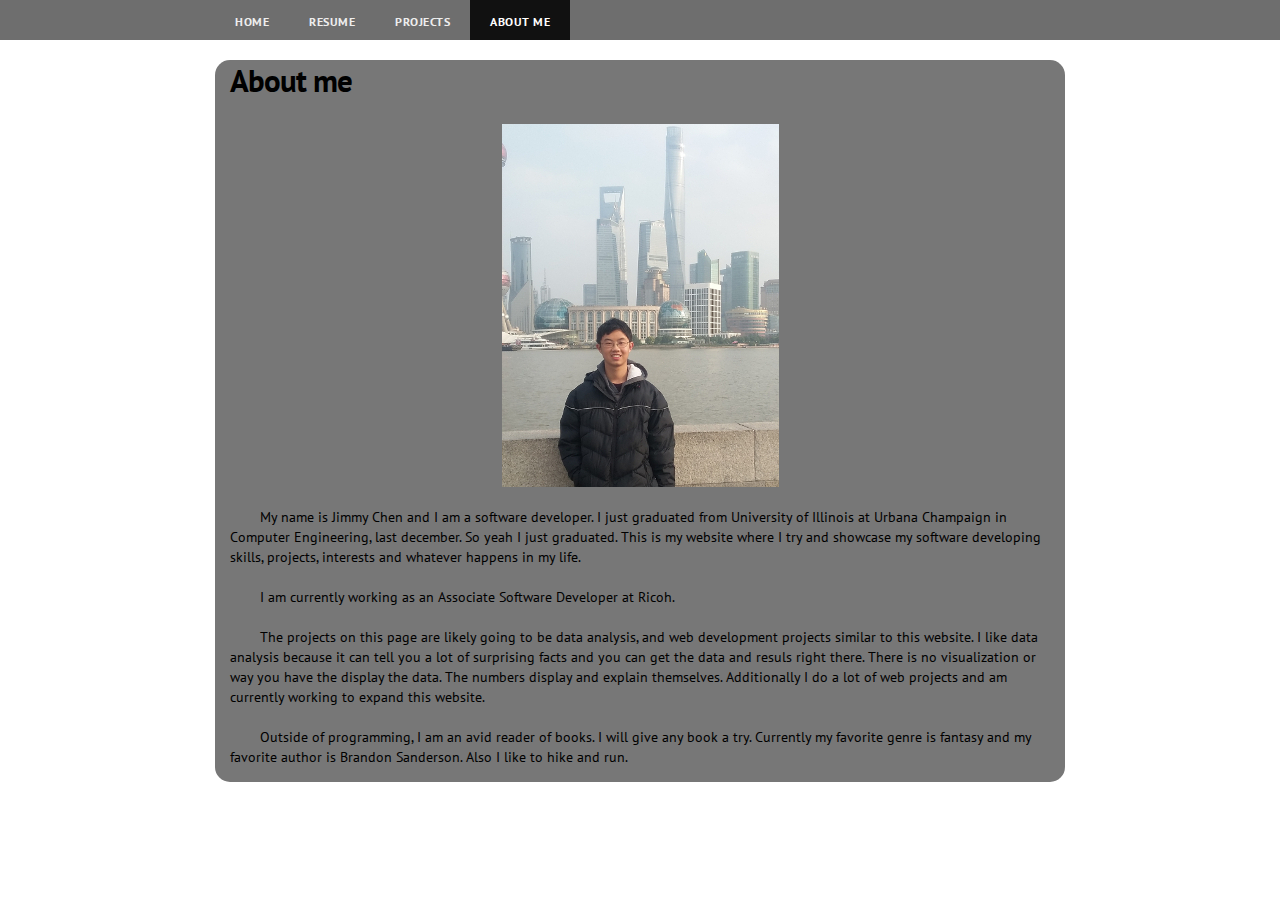
<file: aboutme.html>
<!doctype html>
<html>
<head>
	<meta http-equiv="Content-Type" content="text/html; charset=utf-8" />
	<title>About Jimmy Chen</title>
	<link rel="stylesheet" href="css/bootstrap.min.css" type="text/css" />
	<link rel="stylesheet" href="css/styles.css" type="text/css" />
	<script type="text/javascript" src="js/angular.js"></script>
	<script type="text/javascript" src="js/angular-animate.js"></script>
	<script type="text/javascript" src="js/articleapp.js"></script> 
	<script type="text/javascript" src="js/bootstrap.js"></script>
	<script type="text/javascript" src="js/angular-route.js"></script>
	<meta name="viewport" content="width=device-width, minimum-scale=1.0, maximum-scale=1.0" />
</head>
<body>
	<div id="container">
	    <header>    
	        <nav>
	            <div class="width">
	                <ul class="sf-menu dropdown">
	                    <li><a href="index.html">Home</a></li>
	                    <li><a href="resume.html">Resume</a></li>
	                    <li><a href="projects.html">Projects</a></li>
	                    <li class="selected"><a href="aboutme.html">About Me</a></li>
	                </ul>
	            </div>
	            <div class="clear"></div>
	        </nav>
	    </header>
	</div>
	<div id="body" class="width">
		<h2>About me</h2>
		<img src="images/intro-picture.jpg" class="article-image" />
		<p class="article-text">
			My name is Jimmy Chen and I am a software developer. I just graduated from University of Illinois at Urbana Champaign in Computer Engineering, last december. So yeah I just graduated. This is my website where I try and showcase my software developing skills, projects, interests and whatever happens in my life. 
		</p>
		<p class="article-text">
			I am currently working as an Associate Software Developer at Ricoh. 
		</p>
		<p class="article-text">
			The projects on this page are likely going to be data analysis, and web development projects similar to this website. I like data analysis because it can tell you a lot of surprising facts and you can get the data and resuls right there. There is no visualization or way you have the display the data. The numbers display and explain themselves. Additionally I do a lot of web projects and am currently working to expand this website. 
		</p>
		<p class="article-text">
			Outside of programming, I am an avid reader of books. I will give any book a try. Currently my favorite genre is fantasy and my favorite author is Brandon Sanderson.  Also I like to hike and run. 
		</p>
	</div>
</body>
</file>
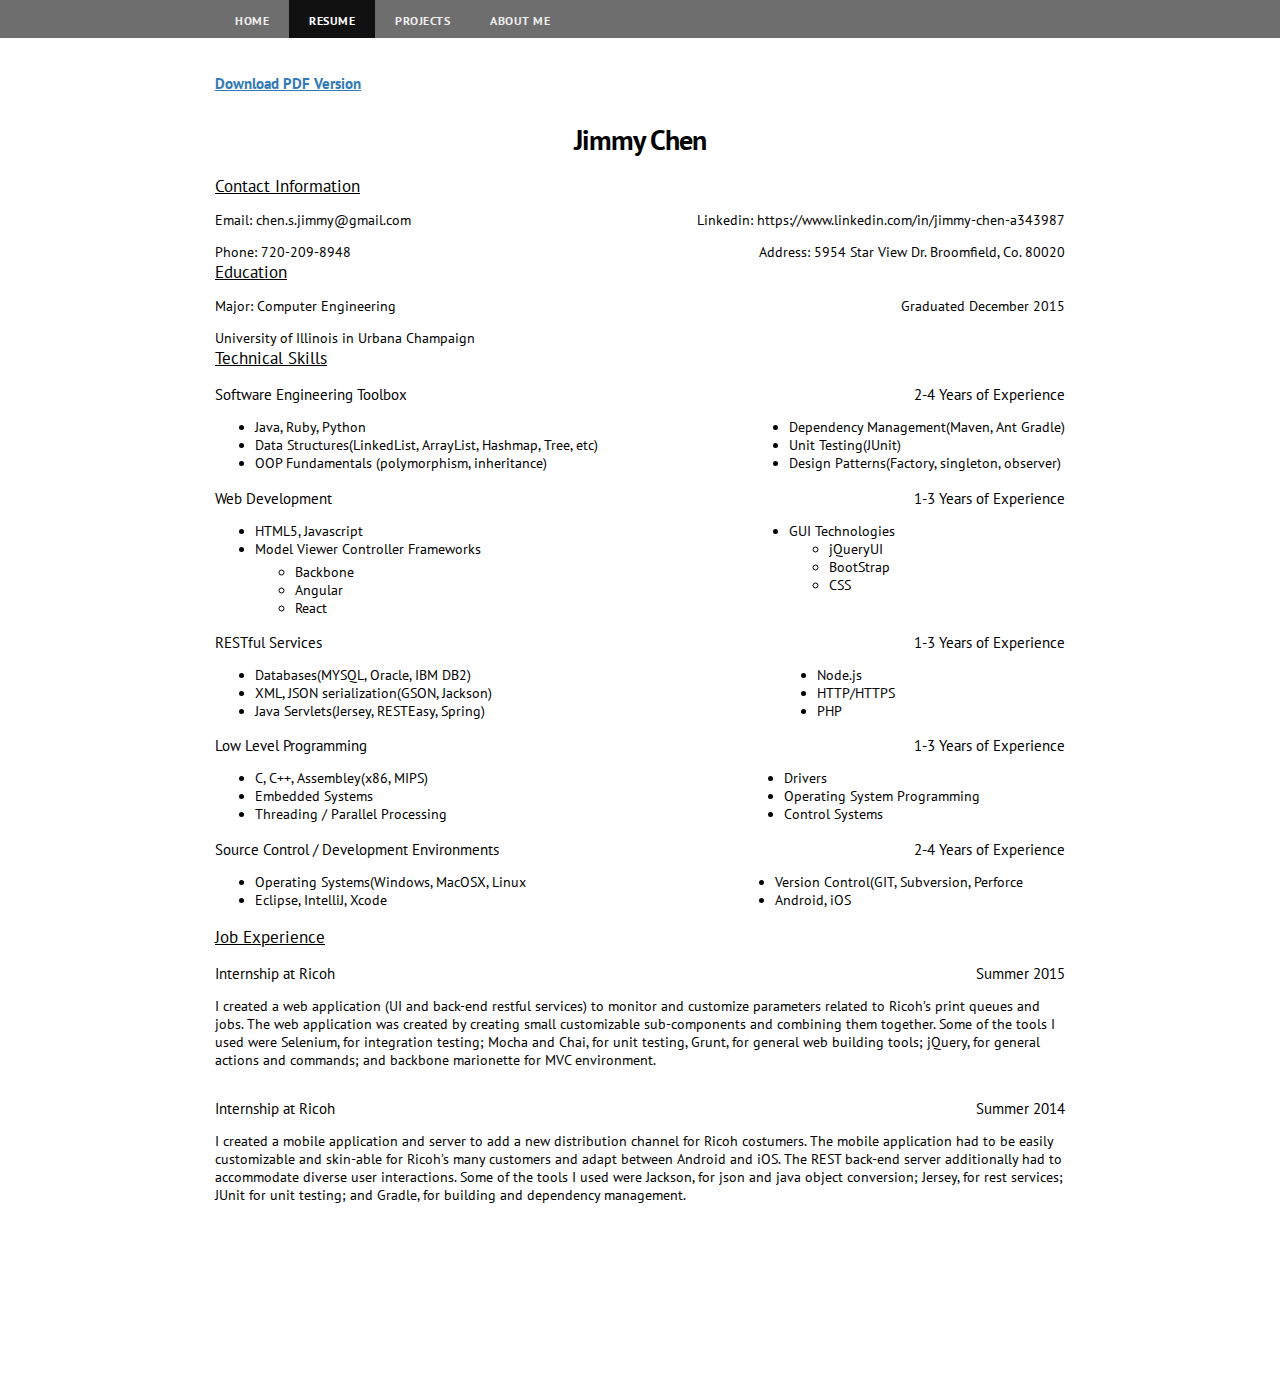
<file: resume.html>
<!doctype html>
<html>
<head>
<meta http-equiv="Content-Type" content="text/html; charset=utf-8" />
<title>Jimmy Chen's Resume</title>
<link rel="stylesheet" href="css/styles.css" type="text/css" />
<script>
  (function(i,s,o,g,r,a,m){i['GoogleAnalyticsObject']=r;i[r]=i[r]||function(){
  (i[r].q=i[r].q||[]).push(arguments)},i[r].l=1*new Date();a=s.createElement(o),
  m=s.getElementsByTagName(o)[0];a.async=1;a.src=g;m.parentNode.insertBefore(a,m)
  })(window,document,'script','//www.google-analytics.com/analytics.js','ga');

  ga('create', 'UA-73743545-1', 'auto');
  ga('send', 'pageview');

</script>
<meta name="viewport" content="width=device-width, minimum-scale=1.0, maximum-scale=1.0" />
</head>
<body>

    <header>
    
            
    <nav>
       <div class="width">
            <ul class="sf-menu dropdown">
                <li><a href="index.html">Home</a></li>
                <li class="selected"><a href="resume.html">Resume</a>
                <li><a href="projects.html">Projects</a></li>
                <li><a href="aboutme.html">About Me</a></li>
            </ul>
        </div>
    
        <div class="clear"></div>
    
    </nav>
    </header>
    <div class="resume-body width">
        <div class="resume-link" onclick="window.open('resume.pdf')">Download PDF Version</a></div>
            <p class="resume-name">Jimmy Chen</p>
            <div>
                <p class="resume-section-title">Contact Information</p>
                <p class="resume-info resume-left"><span class="resume-field">Email: </span><span class="resume-text">chen.s.jimmy@gmail.com</span></p>
                <p class="resume-info resume-right"><span class="resume-field">Linkedin: </span><span class="resume-text">https://www.linkedin.com/in/jimmy-chen-a343987</span></p>
                <p class="resume-info resume-left"><span class="resume-field">Phone: </span><span class="resume-text">720-209-8948</span></p>
                <p class="resume-info resume-right"><span class="resume-field">Address: </span><span class="resume-text">5954 Star View Dr. Broomfield, Co. 80020</span></p>
             </div>
             <div>   
                <p class="resume-section-title">Education</p>
                <p class="resume-info resume-left"><span class="resume-field">Major: </span><span class="resume-text"> Computer Engineering</span></p>
                <p class="resume-info resume-right"><span class="resume-text">Graduated December 2015</span></p>
                <p class="resume-info resume-left"><span class="resume-text">University of Illinois in Urbana Champaign</span></p>
            </div>
            <div>
                <p class="resume-section-title">Technical Skills</p>
                <p class="resume-heading resume-left">Software Engineering Toolbox</p><p class="resume-heading resume-right">2-4 Years of Experience</p>
                <div class="resume-list resume-left">  
                    <ul class="resume-ul">
                        <li>Java, Ruby, Python</li>
                        <li>Data Structures(LinkedList, ArrayList, Hashmap, Tree, etc)</li>
                        <li>OOP Fundamentals (polymorphism, inheritance)</li>
                    </ul>
                </div>
                <div class="resume-list resume-right">
                    <ul class="resume-ul">
                        <li>Dependency Management(Maven, Ant Gradle)</li>
                        <li>Unit Testing(JUnit)</li>
                        <li>Design Patterns(Factory, singleton, observer)</li>
                    </ul>
                </div>
                <p class="resume-heading resume-left">Web Development</p><p class="resume-heading resume-right">1-3 Years of Experience</p>
                <div class="resume-list resume-left">
                    <ul class="resume-ul">
                        <li>HTML5, Javascript</li>
                        <li>Model Viewer Controller Frameworks
                            <ul class="resume-ul">
                                <li>Backbone</li>
                                <li>Angular</li>
                                <li>React</li>
                            </ul>
                    </ul>
                </div>
                <div class="resume-list resume-right-list-2">
                    <ul class="resume-ul">
                        <li>GUI Technologies</li>
                        <ul class="resume-ul">
                            <li>jQueryUI</li>
                            <li>BootStrap</li>
                            <li>CSS</li>
                        </ul>
                    </ul>
                </div>
                <p class="resume-heading resume-left">RESTful Services</p>
                <p class="resume-heading resume-right">1-3 Years of Experience</p>
                <div class="resume-list resume-left">
                    <ul class="resume-ul">
                        <li>Databases(MYSQL, Oracle, IBM DB2)</li>
                        <li>XML, JSON serialization(GSON, Jackson)</li>
                        <li>Java Servlets(Jersey, RESTEasy, Spring)</li>
                    </ul>
                </div>
                <div class="resume-list resume-right-list-2">
                    <ul class="resume-ul">
                        <li>Node.js</li>
                        <li>HTTP/HTTPS</li>
                        <li>PHP</li>
                    </ul>
                </div>
                <p class="resume-heading resume-left">Low Level Programming</p>
                <p class="resume-heading resume-right">1-3 Years of Experience</p> 
                <div class="resume-list resume-left">
                    <ul class="resume-ul">
                        <li>C, C++, Assembley(x86, MIPS)</li>
                        <li>Embedded Systems</li>
                        <li>Threading / Parallel Processing</li>
                    </ul>
                </div>
                <div class="resume-list resume-right-list-3">
                    <ul class="resume-ul">
                        <li>Drivers</li>
                        <li>Operating System Programming</li>
                        <li>Control Systems</li>
                    </ul>
                </div>
                <p class="resume-heading resume-left">Source Control / Development Environments</p>
                <p class="resume-heading resume-right">2-4 Years of Experience</p>
                <div class="resume-list resume-left">
                    <ul class="resume-ul">
                        <li>Operating Systems(Windows, MacOSX, Linux</li>
                        <li>Eclipse, IntelliJ, Xcode</li>
                    </ul>
                </div>
                <div class="resume-list resume-right-list-4">
                    <ul class="resume-ul">
                        <li>Version Control(GIT, Subversion, Perforce</li>
                        <li>Android, iOS</li>
                    </ul>
                </div>
            </div>
            <div>
                <p class="resume-section-title resume-left">Job Experience</p>
                <p class="resume-heading resume-left">Internship at Ricoh</p>
                <p class="resume-heading resume-right">Summer 2015</p>
                <p class="resume-text resume-left">I created a web application (UI and back-end restful services) to monitor and customize parameters related to Ricoh’s print queues and jobs. The web application was created by creating small customizable sub-components and combining them together. Some of the tools I used were Selenium, for integration testing; Mocha and Chai, for unit testing, Grunt, for general web building tools; jQuery, for general actions and commands; and backbone marionette for MVC environment. 
                </p>
                <p class="resume-heading resume-left">Internship at Ricoh</p>
                <p class="resume-heading resume-right">Summer 2014</p>
                <p class="resume-text resume-left">I created a mobile application and server to add a new distribution channel for Ricoh costumers. The mobile application had to be easily customizable and skin-able for Ricoh’s many customers and adapt between Android and iOS. The REST back-end server additionally had to accommodate diverse user interactions. Some of the tools I used were Jackson, for json and java object conversion; Jersey, for rest services; JUnit for unit testing; and Gradle, for building and dependency management.
                </p> 
            </div>
        </div> 

</body>
</html>
</file>
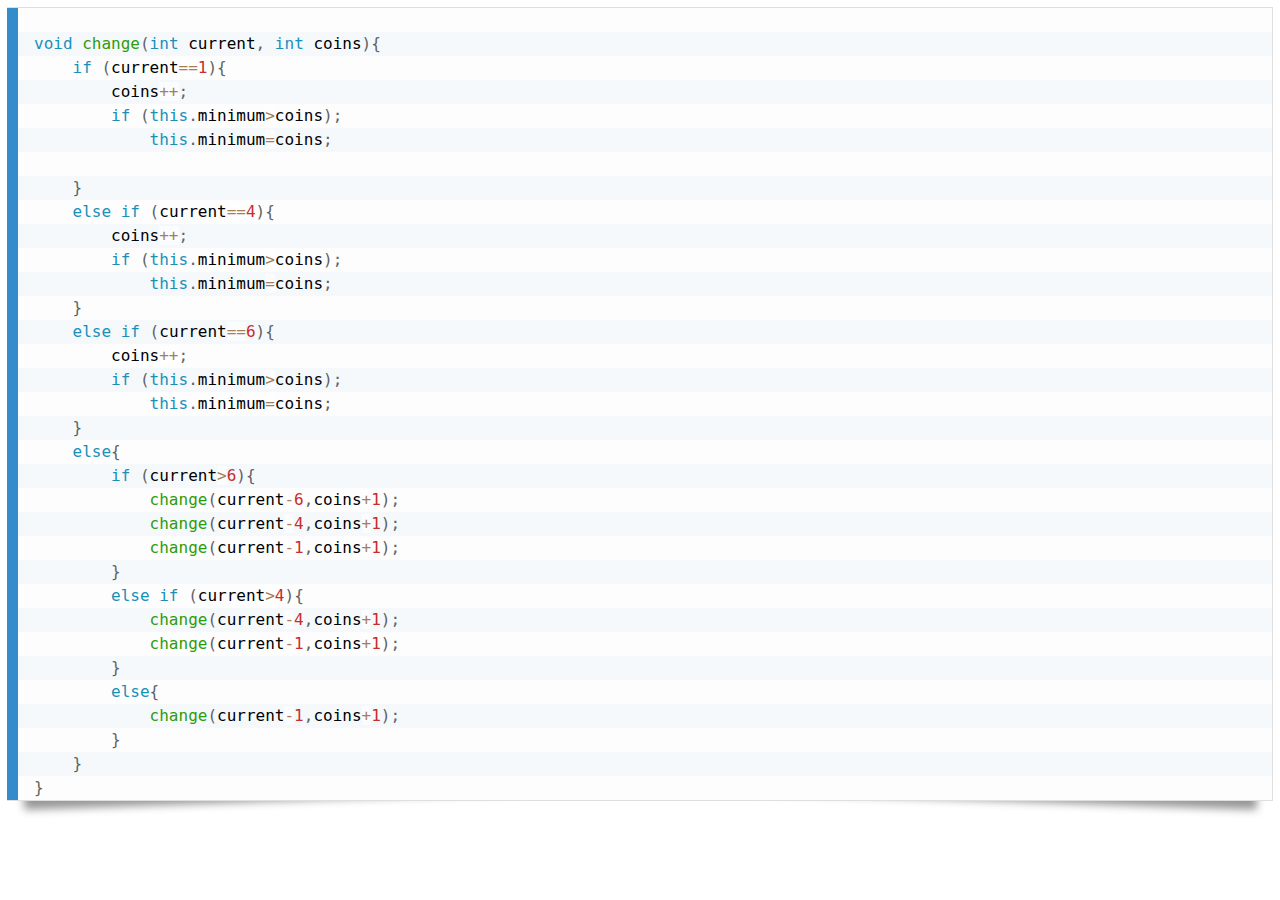
<file: simple.html>
<!doctype html>
<html>
<head>
<meta http-equiv="Content-Type" content="text/html; charset=utf-8" />
<title>Simple</title>
<link rel="stylesheet" href="css/prism.css" type="text/css"/>
<script type="text/javascript" src="js/lib/prism.js"></script>
</head>
<body>
<pre>
<code class="language-java">
void change(int current, int coins){    
    if (current==1){
        coins++;
        if (this.minimum>coins);
            this.minimum=coins;

    }
    else if (current==4){
        coins++;
        if (this.minimum>coins);
            this.minimum=coins;
    }
    else if (current==6){
        coins++;
        if (this.minimum>coins);
            this.minimum=coins;
    }
    else{
        if (current>6){
            change(current-6,coins+1);
            change(current-4,coins+1);
            change(current-1,coins+1);
        }
        else if (current>4){
            change(current-4,coins+1);
            change(current-1,coins+1);
        }
        else{
            change(current-1,coins+1);
        }
    }
}
</code
</pre>
</file>
<file: css/styles.css>
@import url(http://fonts.googleapis.com/css?family=PT+Sans:400,700);
body {
	margin:0;
	padding:0;
	font-family: 'PT Sans', 'sans-serif';
	font-size: 14px;
	color: #000000;
	font-weight: 200;
}
td {
	border-bottom: 1px solid #539765;
}

.sidebar-link {
	color: #FFFFFF;
}

.sidebar-link:hover {
	background-color: #111111;
	color: #FFFFFF;
	text-decoration: none;
}



a.button {
    background: #337ab7;
    color: #FFFFFF;
    display: inline-block;
    font-weight: bold;
    padding: 8px 30px;
	border: none;
    text-decoration: none;
    text-transform: uppercase;
    margin-right: 10px;
}

a.button:hover {
	background:#135a97;
}

a.button-reversed:hover {
	background: #6EAF80;
}

h1 {
	color: #000000;
	font-size: 2.7em;
	text-align: center;
}

h2 {
	color: #000000;
	font-size: 2.2em;
	letter-spacing: -1px;
	font-weight: bold;
	padding: 0 0 5px;
	margin: 0;
}

h3 {
	color: #D85D4D;
	font-size: 1.9em;
	margin-bottom: 10px;
	letter-spacing: -1px;
}

h4 {
    color: #eee;
    font-size: 1.2em;
    text-transform: uppercase;
    font-weight: bold;
    padding-bottom: 10px;
}

h5 {
	padding-bottom: 10px;
	font-size: 1.1em;
	color: #ddd;
}

li ol, li ul {
	font-size: 1.0em;
	margin-bottom: 0;
	padding-top: 5px;
}

.width {
	max-width: 850px;
	margin: 0 auto;
}


#container {
	background-color: #FFFFFF;
	width: 100%;
	margin: 0 auto;
}

nav {
	height: auto;
	background-color: #6E6E6E;
}

nav div ul {
	list-style: none;
	padding: 0;
	margin: 0;
	text-align: left;
}

nav div ul li {
	display: block;
	float: left;
	padding: 0px;
}

nav div ul li li {
	padding: 0;
}
nav div ul li a {
	display: block;
	float: left;
	padding: 13px 20px 10px;
    color: #eee;
    font-family: 'PT Sans', 'sans-serif';
    font-size:12px;
    border-bottom: none;
	text-transform: uppercase;
	font-weight: bold;
	letter-spacing: 0.5px;
	text-decoration: none;
}
nav div ul li div{
	display: block;
	float: left;
	padding: 13px 20px 10px;
    color: #000;
    font-family: 'PT Sans', 'sans-serif';
    font-size:12px;
    border-bottom: none;
	text-transform: uppercase;
	font-weight: bold;
	letter-spacing: 0.5px;
	text-decoration: none;
}
nav div ul li li a {
	float: none;
}

nav div ul li a:hover {
	color: #fff;
	text-decoration: none;
}

nav div ul li.selected a {
	background: #111111;
	color: #fff;
}


nav div ul li a:hover, nav ul li.sfHover a {
	background: #111111;
	color: #fff;
}
#body {
	background: #777777;
	margin: 20px auto 0;
 	padding: 5px 15px;
	clear: both;
	border-radius: 15px;

}
#content {
    float: left;
}

.two-column {
	width: 66%;
}

article {
    padding: 10px 10px 20px 5px;
 }

article h2 {
    padding-bottom: 0;
}

.article-time {
    color: #000000;
    font-size: 1.0em;
    padding: 0 0 0px 0;
}

article .article-info a {
	color: #FFFFFF;
	font-size: 1.0em;
	border-bottom-color: #c0c0c0;
}

.sidebar {
	margin-top: 10px;
}

.small-sidebar {
   width: 25%;
}

.big-sidebar {
	width: 30%;
}

.left-sidebar {
	float: left;
}

.right-sidebar {
	float: right;
}

.sidebar h4 {
	padding-bottom: 0;
	font-size: 1.4em;
	color: #000000;
	letter-spacing: -1px;
	padding: 6px 0;
}

.sidebar ul {
	margin: 0;
	padding: 0;
	list-style: none;
}

.sidebar ul li {
	margin-bottom: 20px;
	line-height: 1.9em;
	padding: 10px;
}

.sidebar li ul {
    list-style: none outside none;
    margin: 0px;
}

.sidebar li ul li {
	display: block;
	border-top: none;
	padding: 7px 2px;
	margin: 0;
	line-height: 1.5em;
	font-size: 0.85em;
}

.sidebar li ul li.text {
	border-bottom: none;
}

.sidebar ul.blocklist li {
	padding: 0;
}

.sidebar ul.blocklist li a,
.sidebar ul.blocklist li a:hover {
	border-bottom: 0;
	display: block;
	border-bottom: 1px solid #111111;
	padding: 12px 10px;
}

.sidebar ul.blocklist li a.selected {
	background:#111111;
    color: #FFFFFF;
	font-weight: bold;

}
.sidebar li ul.blocklist li li a,
.sidebar li ul.blocklist li li a:hover {
	padding-left: 25px;
}

.sidebar ul.newslist li {
	padding: 20px 5px;
	border-bottom: 1px solid #ddd;
}

.clear {
	clear: both;
}

footer {
	margin:50px auto 0;
	background: #5E5E5E;
	padding: 10px;
	text-align: center;
}
.resume-body{
	background: #FFFFFF;
	margin: 30px auto 0;
 	padding: 5px 15px;
	border-radius: 15px;
	height: 1300px;
}
.resume-name{
	font-size: 2.0em;
	letter-spacing: -1px;
	font-weight: bold;
	text-align: center;
	margin-bottom: 0px;
}
.resume-section-title{
	margin-bottom: 0px;
	text-decoration: underline;
	font-size: 1.2em;
	clear: left;
	color: #000000;
}
.resume-info{
	margin-bottom: 0px;
}
.resume-left{
	float: left;
	clear: left;
}
.resume-right{
	float: right;
}
.resume-right-list-2{
	padding-right: 20%;
	float: right;
}
.resume-right-list-3{
	padding-right: 10%;
	float: right;
}
.resume-heading{
	margin-bottom: 0px;
	font-size:1.1em;
}
.resume-ul{
	margin-bottom:0px;
}
.resume-right-list-4{
	padding-right:5%;
	float: right;
}
.carousel{
	margin-top: 15px;
	padding-bottom:15px;
	margin-right: auto;
	margin-left: auto;
	height: 300px;
}
.carousel-left{
	float: left;
	margin-right: 40px;
	width: 45%;
}
.carousel-right{
	text-align: left;
}
.carousel-control.left, .carousel-control.right {
    background-image: none

}
.carousel-control .glyphicon-chevron-left, .carousel-control .icon-prev{
	left: -40px;
	color: #5E5E5E;
}
.carousel-control .glyphicon-chevron-right, .carousel-control .icon-prev{
	right:-40px;
	color: #5E5E5E;
}
.carousel-indicators{
	bottom: -30px;
}
.carousel-indicators li{
	background-color: #777777;
	border-color: white;
}
.carousel-indicators .active{
	background-color: black;

}
article .article-info a{
	color: #FFFFFF;
}
.resume-link{
	font-size: 1.1em;
	color:#337ab7;
	font-weight: bold;
	text-decoration: underline;
}
.article-image{
	margin-top: 20px;
	margin-left: auto;
	margin-right: auto;
	display: block;
}
.article-text{

	text-indent: 30px;
	margin-top: 20px;
}
.project-body{
	margin: 20px auto 0;
 	padding: 5px 15px;
	clear: both;
	border-radius: 15px;
	height: auto;
}
.project-button {
    background: #337ab7;
    color: #FFFFFF;
    display: inline-block;
    font-weight: bold;
    padding: 10px 10px 10px 10px;
	border: none;
    text-decoration: none;
    text-transform: uppercase;
    margin-bottom: 5px;
}
.project-button:hover {
	color: #FFFFFF;
	background-color:#135a97;
	text-decoration: none;
}
.project-description{
	padding-top: 10px;
}
.project-div{
   	border-bottom: 2px solid black;
   	clear: both;
}
.project-text{
	width: 60%;
	float: left;
}
.project-image{
	padding-top: 10px;
	float:right;
	padding-bottom: 10px;
}
.article-button{
	padding-top: 3px;
	padding-bottom: 3px;
}
.article-p{
	margin-bottom: 0px;
}
.article-button-p{
	padding-bottom: 5px;
	margin-bottom: 0px;
}
.slide-image{
	max-width: 350px;
	max-height: 300px;
}
article{
	padding-top: 5px;
	padding-bottom: 5px;
	margin-bottom: 0px;
}
.project-div{
	padding-top: 10px;
   	border-bottom: 2px solid black;
   	clear: both;
}
.teaser-body{
	border-top: 2px solid black;
	padding-top: 10px;
}
.teaser-text{
	padding-bottom: 10px;
}
.teaser-time{
	font-size: 1.0em;
	padding-top: 10px;
}
.teaser-p{
	padding-bottom: 5px;
	margin-bottom: 0px;
}
.solution-button{
	text-align: center;
}
</file>
<file: css/prism.css>
/* http://prismjs.com/download.html?themes=prism-coy&languages=clike+java */
/**
 * prism.js Coy theme for JavaScript, CoffeeScript, CSS and HTML
 * Based on https://github.com/tshedor/workshop-wp-theme (Example: http://workshop.kansan.com/category/sessions/basics or http://workshop.timshedor.com/category/sessions/basics);
 * @author Tim  Shedor
 */

code[class*="language-"],
pre[class*="language-"] {
	color: black;
	background: none;
	font-family: Consolas, Monaco, 'Andale Mono', 'Ubuntu Mono', monospace;
	text-align: left;
	white-space: pre;
	word-spacing: normal;
	word-break: normal;
	word-wrap: normal;
	line-height: 1.5;

	-moz-tab-size: 4;
	-o-tab-size: 4;
	tab-size: 4;

	-webkit-hyphens: none;
	-moz-hyphens: none;
	-ms-hyphens: none;
	hyphens: none;
}

/* Code blocks */
pre[class*="language-"] {
	position: relative;
	margin: .5em 0;
	-webkit-box-shadow: -1px 0px 0px 0px #358ccb, 0px 0px 0px 1px #dfdfdf;
	-moz-box-shadow: -1px 0px 0px 0px #358ccb, 0px 0px 0px 1px #dfdfdf;
	box-shadow: -1px 0px 0px 0px #358ccb, 0px 0px 0px 1px #dfdfdf;
	border-left: 10px solid #358ccb;
	background-color: #fdfdfd;
	background-image: -webkit-linear-gradient(transparent 50%, rgba(69, 142, 209, 0.04) 50%);
	background-image: -moz-linear-gradient(transparent 50%, rgba(69, 142, 209, 0.04) 50%);
	background-image: -ms-linear-gradient(transparent 50%, rgba(69, 142, 209, 0.04) 50%);
	background-image: -o-linear-gradient(transparent 50%, rgba(69, 142, 209, 0.04) 50%);
	background-image: linear-gradient(transparent 50%, rgba(69, 142, 209, 0.04) 50%);
	background-size: 3em 3em;
	background-origin: content-box;
	overflow: visible;
	padding: 0;
}

code[class*="language"] {
	max-height: inherit;
	height: 100%;
	padding: 0 1em;
	display: block;
	overflow: auto;
}

/* Margin bottom to accomodate shadow */
:not(pre) > code[class*="language-"],
pre[class*="language-"] {
	background-color: #fdfdfd;
	-webkit-box-sizing: border-box;
	-moz-box-sizing: border-box;
	box-sizing: border-box;
	margin-bottom: 1em;
}

/* Inline code */
:not(pre) > code[class*="language-"] {
	position: relative;
	padding: .2em;
	-webkit-border-radius: 0.3em;
	-moz-border-radius: 0.3em;
	-ms-border-radius: 0.3em;
	-o-border-radius: 0.3em;
	border-radius: 0.3em;
	color: #c92c2c;
	border: 1px solid rgba(0, 0, 0, 0.1);
	display: inline;
	white-space: normal;
}

pre[class*="language-"]:before,
pre[class*="language-"]:after {
	content: '';
	z-index: -2;
	display: block;
	position: absolute;
	bottom: 0.75em;
	left: 0.18em;
	width: 40%;
	height: 20%;
	max-height: 13em;
	-webkit-box-shadow: 0px 13px 8px #979797;
	-moz-box-shadow: 0px 13px 8px #979797;
	box-shadow: 0px 13px 8px #979797;
	-webkit-transform: rotate(-2deg);
	-moz-transform: rotate(-2deg);
	-ms-transform: rotate(-2deg);
	-o-transform: rotate(-2deg);
	transform: rotate(-2deg);
}

:not(pre) > code[class*="language-"]:after,
pre[class*="language-"]:after {
	right: 0.75em;
	left: auto;
	-webkit-transform: rotate(2deg);
	-moz-transform: rotate(2deg);
	-ms-transform: rotate(2deg);
	-o-transform: rotate(2deg);
	transform: rotate(2deg);
}

.token.comment,
.token.block-comment,
.token.prolog,
.token.doctype,
.token.cdata {
	color: #7D8B99;
}

.token.punctuation {
	color: #5F6364;
}

.token.property,
.token.tag,
.token.boolean,
.token.number,
.token.function-name,
.token.constant,
.token.symbol,
.token.deleted {
	color: #c92c2c;
}

.token.selector,
.token.attr-name,
.token.string,
.token.char,
.token.function,
.token.builtin,
.token.inserted {
	color: #2f9c0a;
}

.token.operator,
.token.entity,
.token.url,
.token.variable {
	color: #a67f59;
	background: rgba(255, 255, 255, 0.5);
}

.token.atrule,
.token.attr-value,
.token.keyword,
.token.class-name {
	color: #1990b8;
}

.token.regex,
.token.important {
	color: #e90;
}

.language-css .token.string,
.style .token.string {
	color: #a67f59;
	background: rgba(255, 255, 255, 0.5);
}

.token.important {
	font-weight: normal;
}

.token.bold {
	font-weight: bold;
}
.token.italic {
	font-style: italic;
}

.token.entity {
	cursor: help;
}

.namespace {
	opacity: .7;
}

@media screen and (max-width: 767px) {
	pre[class*="language-"]:before,
	pre[class*="language-"]:after {
		bottom: 14px;
		-webkit-box-shadow: none;
		-moz-box-shadow: none;
		box-shadow: none;
	}

}

/* Plugin styles */
.token.tab:not(:empty):before,
.token.cr:before,
.token.lf:before {
	color: #e0d7d1;
}

/* Plugin styles: Line Numbers */
pre[class*="language-"].line-numbers {
	padding-left: 0;
}

pre[class*="language-"].line-numbers code {
	padding-left: 3.8em;
}

pre[class*="language-"].line-numbers .line-numbers-rows {
	left: 0;
}

/* Plugin styles: Line Highlight */
pre[class*="language-"][data-line] {
	padding-top: 0;
	padding-bottom: 0;
	padding-left: 0;
}
pre[data-line] code {
	position: relative;
	padding-left: 4em;
}
pre .line-highlight {
	margin-top: 0;
}
</file>
